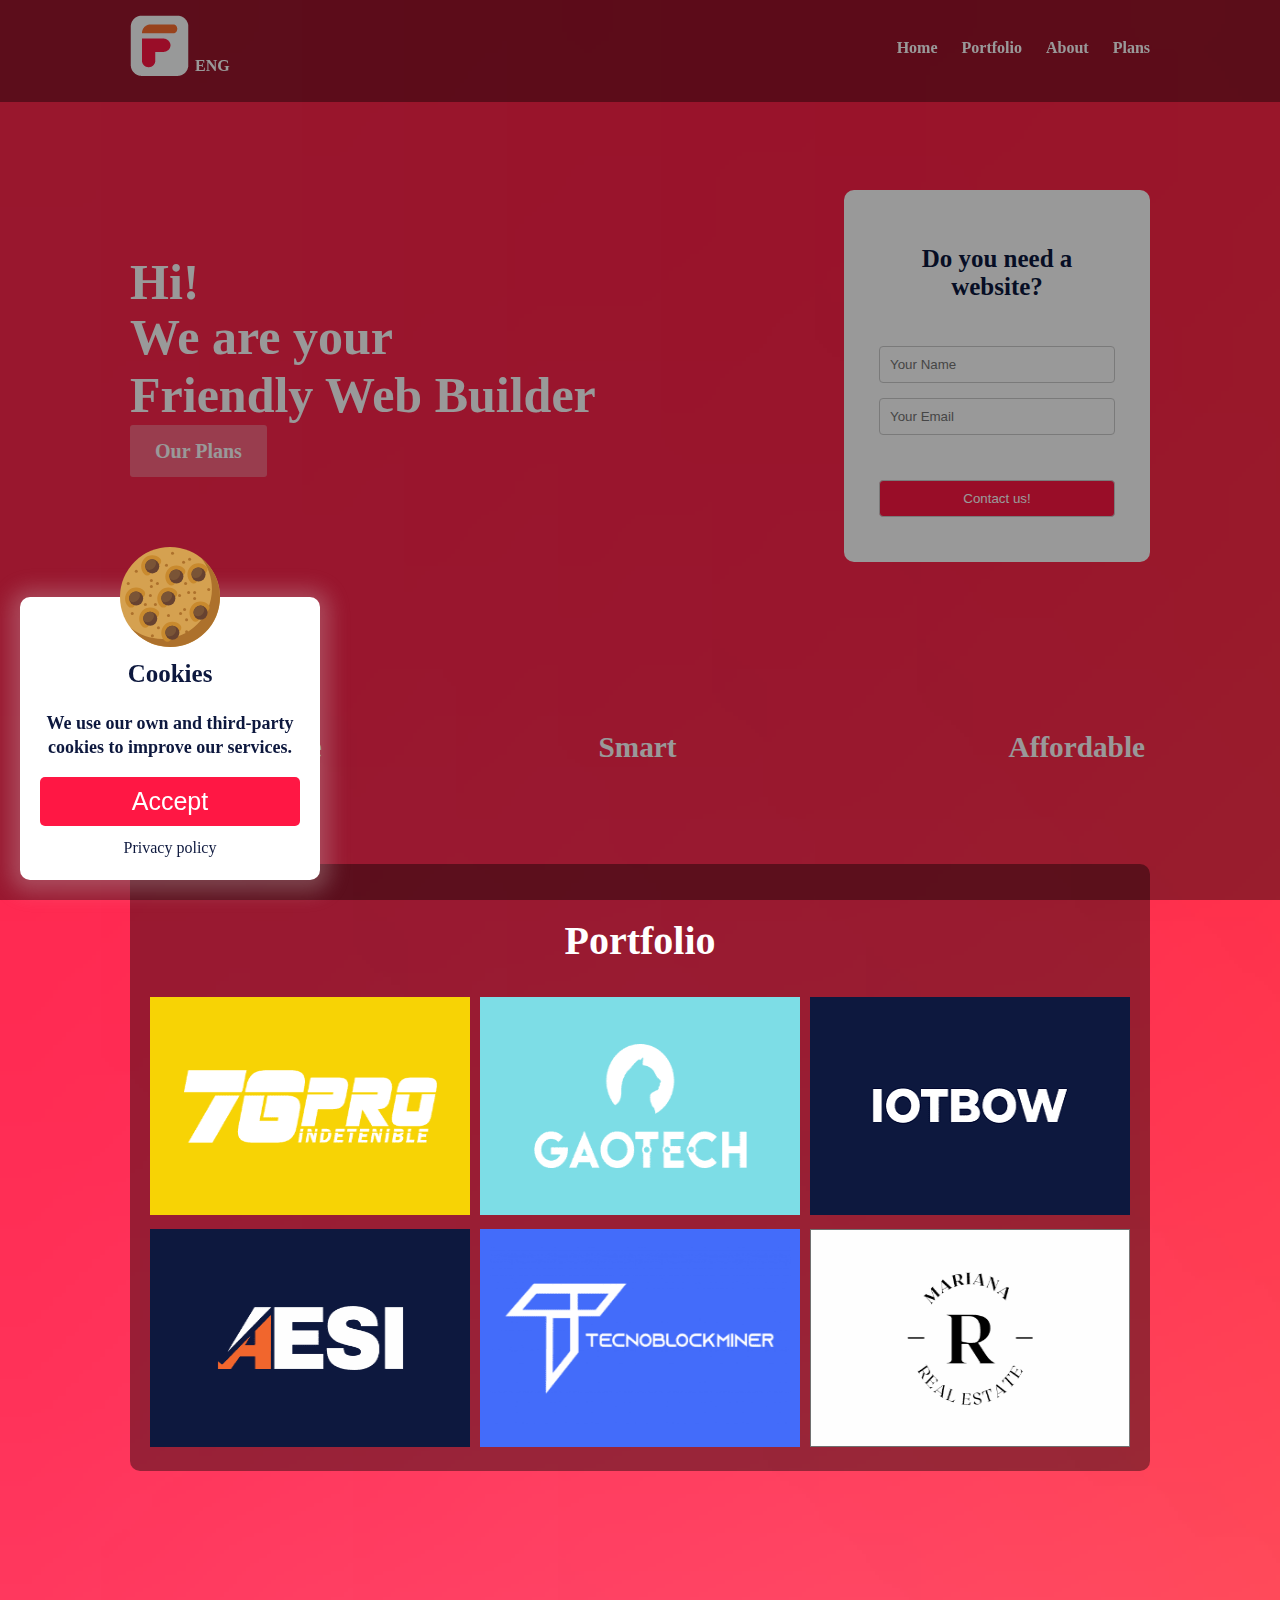
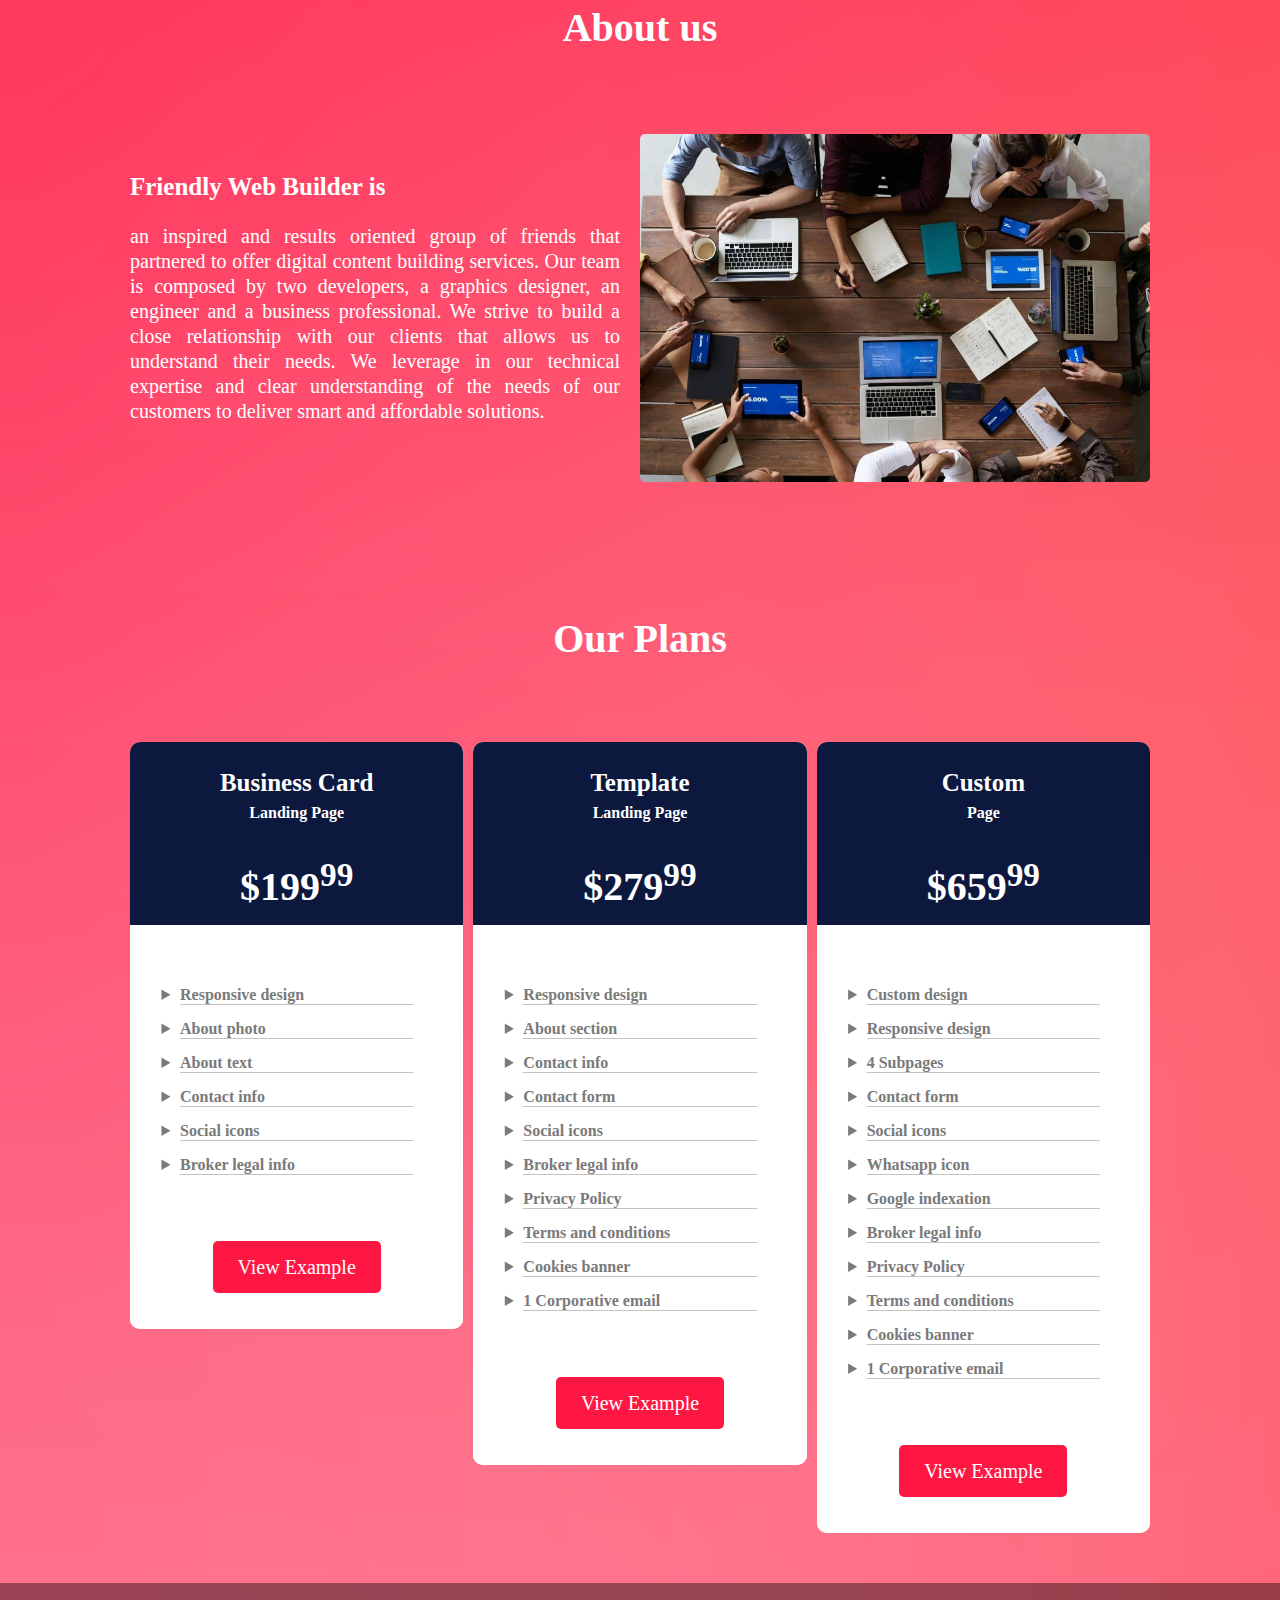
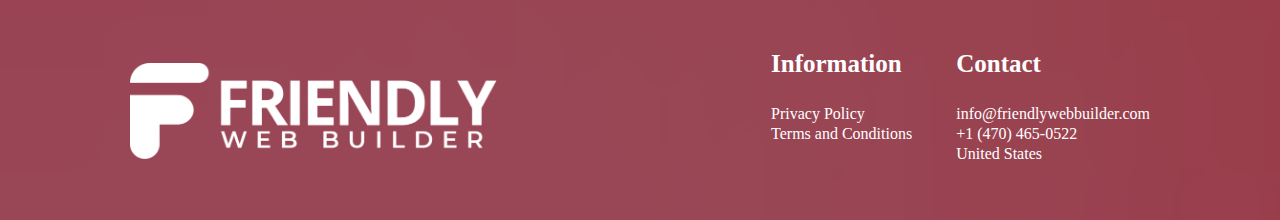
<file: index.html>
<!DOCTYPE html>
<html lang="en">
  <head>
    <meta charset="UTF-8" />
    <meta http-equiv="X-UA-Compatible" content="IE=edge" />
    <meta
      name="viewport"
      content="width=device-width, initial-scale=1.0"
    />
    <meta name="description" content="We create your website for you with love, correctly and at a low cost. We help you to have a presence on the web in the most professional way in the market">
    <meta name="robots" content="index, follow">
    <meta name="rating" content="adult">
    <link
      rel="stylesheet"
      href="https://use.fontawesome.com/releases/v5.8.1/css/all.css"
      integrity="sha384-50oBUHEmvpQ+1lW4y57PTFmhCaXp0ML5d60M1M7uH2+nqUivzIebhndOJK28anvf"
      crossorigin="anonymous"
    />
    <link rel="preconnect" href="https://fonts.googleapis.com" />
    <link
      rel="preconnect"
      href="https://fonts.gstatic.com"
      crossorigin
    />
    <link
      href="https://fonts.googleapis.com/css2?family=Montserrat:wght@100&family=Roboto:wght@100&display=swap"
      rel="preload" as="font"
    />
    <link rel="stylesheet" href="style.css" />
    <link rel="shortcut icon" href="logo.png" type="image/x-icon">
    <title>Friendly Web Builder</title>
  </head>
  <body>
    <header>
      <a href="index.html"><img src="logo.png" alt="Page logo" /></a>
      <div class="header__lang">
        <a href="index.html">ENG </a><span class="lang--arrow"><i class="fas fa-sort-down"></i></span>
        <br>
        <a class="lang--esp" href="index-esp.html">ESP</a>
        </div>
      </div>
      <nav id="menu">
        <ul>
          <li><a href="index.html">Home</a></li>
          <li><a href="#portfolio">Portfolio</a></li>
          <li><a href="#about">About</a></li>
          <li><a href="#plans">Plans</a></li>
        </ul>
      </nav>
      <div class="menu--toggle">
        <i class="fas fa-bars"></i>
      </div>
    </header>

    <!--MAIN-->

    <main>
      <div class="main__text">
        <h3>Hi!</h3>
        <h3>We are your</h3>
        <h2>Friendly Web Builder</h2>
        <a href="#plans">Our Plans</a>
      </div>
      <div class="main__form">
        <h3>Do you need a website?</h3>
        <form class="form" onsubmit="return false">
          <input
            type="text"
            name="name"
            id="name"
            placeholder="Your Name"
          />
          <br />
          <input
            type="email"
            name="email"
            id="email"
      
            placeholder="Your Email"
          />
          <br />
          <input class="submit" type="submit" value="Contact us!" />
        </form>
      </div>
    </main>

    <!--ICONS-->
    <section class="icons-container">
      <div class="icon__love">
        <h3><span>Made with</span> love</h3>
        <i class="fas fa-heart"></i>
      </div>
      <div class="icon__sketch">
        <h3>Smart</h3>
        <i class="fas fa-drafting-compass"></i>
      </div>
      <div class="icon__coin">
        <h3>Affordable</h3>
        <i class="fas fa-donate"></i>
      </div>
    </section>

    <!--PORTFOLIO-->
    <section id="portfolio">
      <div class="portfolio-container">
        <h2>Portfolio</h2>
        <div class="portfolio__gallery">
          <div class="gallery__image">
            <img loading="lazy"
              src="7gpro.png"
              alt="7gpro brand banner"
            />
            <div class="image__overlay">
              <h3 class="image__description">E-commerce</h3>
              <a
                class="image__button"
                href="https://7gprosport.com"
                target="_blank" rel="noreferrer"
                >Visit Page</a
              >
            </div>
          </div>
          <div class="gallery__image">
            <img loading="lazy"
              src="gaotech.png"
              alt="Gaotech brand banner"
            />
            <div class="image__overlay">
              <h3 class="image__description">E-commerce</h3>
              <a
                class="image__button"
                href="https://tiendasgaotech.com" 
                target="_blank" rel="noreferrer"
                >Visit Page</a
              >
            </div>
          </div>
          <div class="gallery__image">
            <img loading="lazy"
              src="iotbow.png"
              alt="IOTBOW brand banner"
            />
            <div class="image__overlay">
              <h3 class="image__description">E-learning</h3>
              <a
                class="image__button"
                href="https://iotbow.com"
                target="_blank" rel="noreferrer"
                >Visit Page</a
              >
            </div>
          </div>
          <div class="gallery__image">
            <img loading="lazy"
              src="AESI.png"
              alt="AESI brand banner"
            />
            <div class="image__overlay">
              <h3 class="image__description">Landing Page</h3>
              <a
                class="image__button"
                href="https://ameqsolutions.com"
                target="_blank" rel="noreferrer"
                >Visit Page</a
              >
            </div>
          </div>
          <div class="gallery__image">
            <img loading="lazy"
              src="tecnoblockminer.png"
              alt="Tecnoblockminer brand banner"
            />
            <div class="image__overlay">
              <h3 class="image__description">Landing Page</h3>
              <a
                class="image__button"
                href="https://tecnoblockminer.com"
                target="_blank" rel="noreferrer"
                >Visit Page</a
              >
            </div>
          </div>
          <div class="gallery__image">
            <img loading="lazy"
              src="marianare.png"
              alt="Marianare brand banner"
            />
            <div class="image__overlay">
              <h3 class="image__description">RealtorPage</h3>
              <a
                class="image__button"
                href="https://marianare.com"
                target="_blank" rel="noreferrer"
                >Visit Page</a
              >
            </div>
          </div>
        </div>
      </div>
    </section>

    <!--ABOUT-->
    <section class="about-container" id="about">
      <h2>About us</h2>
      <div class="about__content">
        <div class="about__text">
          <h3>Friendly Web Builder is</h3>
          <p>
            an inspired and results oriented group of friends
            that partnered to offer digital content building
            services. Our team is composed by two developers, a
            graphics designer, an engineer and a business
            professional. We strive to build a close relationship
            with our clients that allows us to understand their
            needs. We leverage in our technical expertise and
            clear understanding of the needs of our customers to
            deliver smart and affordable solutions.
          </p>
          <div class="about__icons">
            <a href="#"><i class="fab fa-facebook"></i></a>
            <a href="#"><i class="fab fa-instagram"></i></a>
            <a href="#"><i class="fab fa-linkedin"></i></a>
            <a href="#"><i class="fas fa-phone"></i></a>
          </div>
        </div>
        <img src="about-image.jpg" alt="About image" />
      </div>
    </section>

    <!--PLANS-->
    <section class="plans-container" id="plans">
      <h2>Our Plans</h2>
      <div class="plans__flex">
        <div class="plans__element">
          <div>
            <h3>Business Card</h3>
            <h4>Landing Page</h4>
            <h2>$199<sup>99</sup></h2>
          </div>
          <ul>
            <li>Responsive design</li>
            <li>About photo</li>
            <li>About text</li>
            <li>Contact info</li>
            <li>Social icons</li>
            <li>Broker legal info</li>
          </ul>
          <div class="plans__button">
            <a href="#">View Example</a>
          </div>
        </div>
        <div class="plans__element">
          <div>
            <h3>Template</h3>
            <h4>Landing Page</h4>
            <h2>$279<sup>99</sup></h2>
          </div>
          <ul>
            <li>Responsive design</li>
            <li>About section</li>
            <li>Contact info</li>
            <li>Contact form</li>
            <li>Social icons</li>
            <li>Broker legal info</li>
            <li>Privacy Policy</li>
            <li>Terms and conditions</li>
            <li>Cookies banner</li>
            <li>1 Corporative email</li>
          </ul>
          <div class="plans__button">
            <a href="#">View Example</a>
          </div>
        </div>
        <div class="plans__element">
          <div>
            <h3>Custom</h3>
            <h4>Page</h4>
            <h2>$659<sup>99</sup></h2>
          </div>
          <ul>
            <li>Custom design</li>
            <li>Responsive design</li>
            <li>4 Subpages</li>
            <li>Contact form</li>
            <li>Social icons</li>
            <li>Whatsapp icon</li>
            <li>Google indexation</li>
            <li>Broker legal info</li>
            <li>Privacy Policy</li>
            <li>Terms and conditions</li>
            <li>Cookies banner</li>
            <li>1 Corporative email</li>
          </ul>
          <div class="plans__button">
            <a href="#">View Example</a>
          </div>
        </div>
      </div>
    </section>

    <!--FOOTER-->
    <footer>
      <div class="footer__img">
        <img src="Logo-footer.png" alt="Footer logo" />
      </div>
      <div class="footer__information">
        <h3>Information</h3>
        <ul>
          <li><a href="privacy-eng.html">Privacy Policy</a></li>
          <li><a href="terms-eng.html">Terms and Conditions</a></li>
        </ul>
      </div>
      <div class="footer__contact">
        <h3>Contact</h3>
        <ul>
          <li>
            <a href="mailto:info@friendlywebbuilder.com"
              >info@friendlywebbuilder.com</a
            >
          </li>
          <li>
            <a href="tel:14704658522">+1 (470) 465-0522</a>
          </li>
          <li>United States</li>
        </ul>
      </div>
    </footer>

    <!--FORM SUBMIT SUCESS-->
    <div class="submit-container">
      <div class="submit__content">
        <h2>Thanks for choosing us!</h2>
        <h3>It is our pleasure and honor to help you create a web presence, we will not disappoint you.</h3>
        <h3>We will contact you very soon.</h3>
        <h4>If you need an immediate response</h4>
        <h2>CALL US!</h2>
        <h2>+1 (470) 465-0522</h2>
      </div>
    </div>

    <!--COOKIES BANNER-->
    <div class="cookies__banner" id="cookies__banner">
      <img class="cookie__img" src="cookie.svg" alt="Cookie">
      <h3 class="cookie__title">Cookies</h3>
      <p class="cookie__text">
        We use our own and third-party cookies to improve our services.
      </p>
      <button class="cookie__button" id="btn-accept-cookie">Accept</button>
      <a class="cookie__policy" href="privacy-eng.html">Privacy policy</a>
    </div>
    <div class="background__cookies" id="background__cookies"></div>

    <!--WHATSAPP BUTTON-->
    <a class="whatsapp__button" href="https://api.whatsapp.com/send?phone=584125012163"><img src="whatsapp.svg" alt="whatsapp icon"></a>

    <!--SCROLL TO TOP BUTTON-->
    <div class="ocult" id="scroll-to-top__button">
      <i class="fa fa-angle-up fa-4x"></i>
    </div>

    <!--LOADER-->
    <div class="loader-container">
      <img src="Logo-footer.png" alt="friendlywebbuilder logo">
    </div>


    <!--SCRIPTS-->
    <script defer src="scripts.js"></script>
    <script src="https://smtpjs.com/v3/smtp.js"></script>
  </body>
</html>
</file>
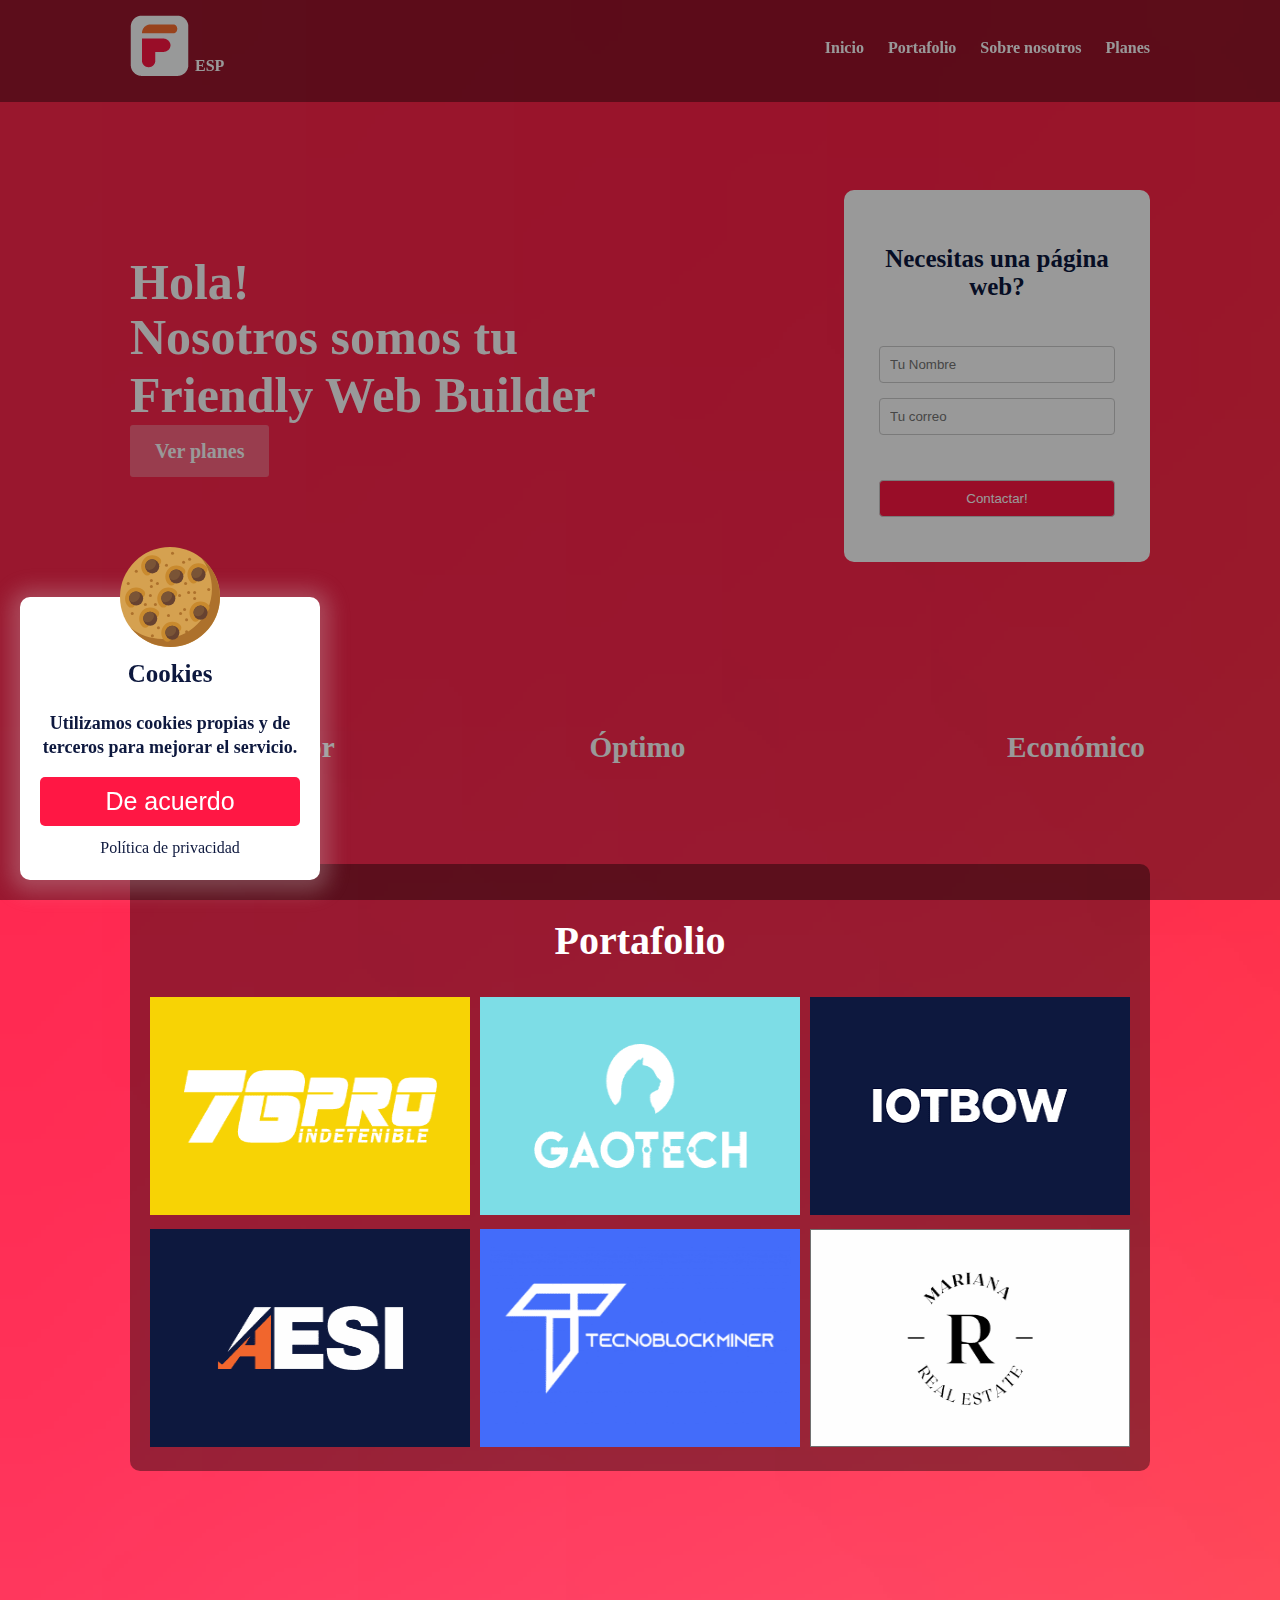
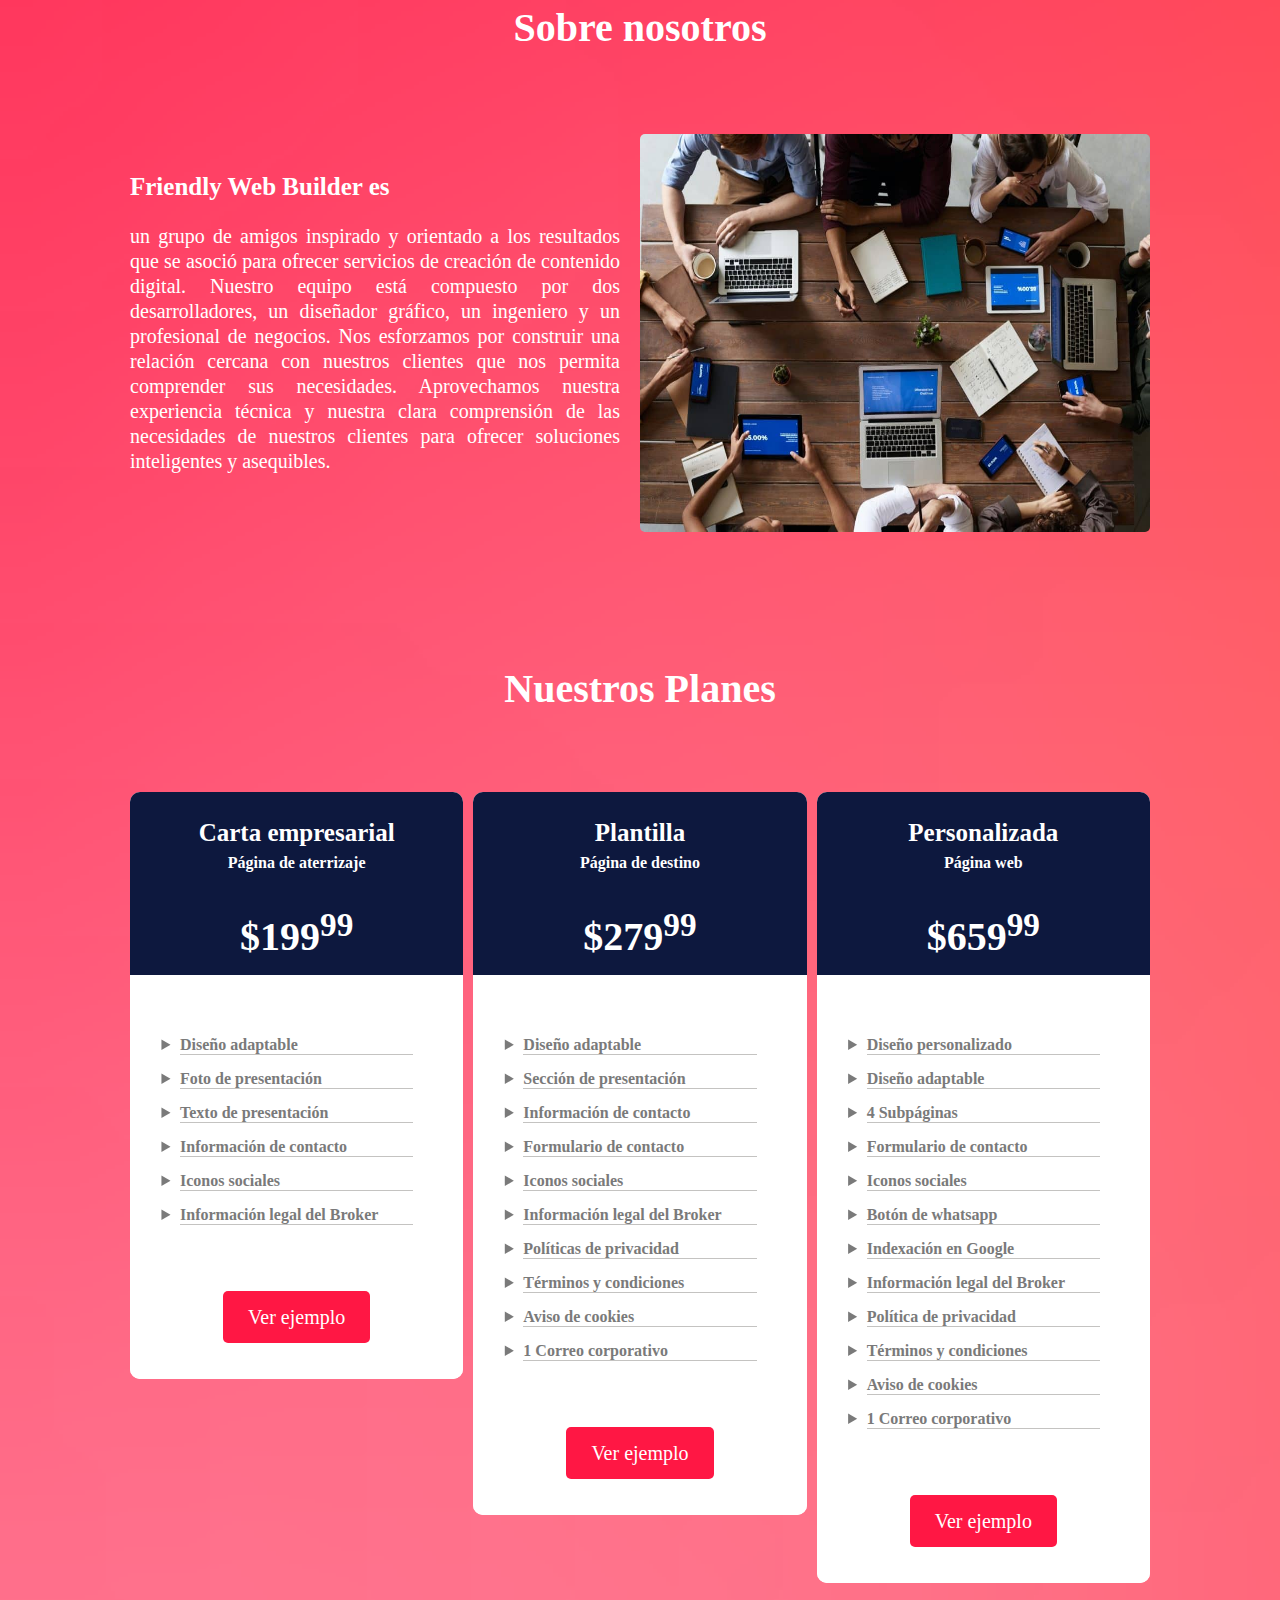
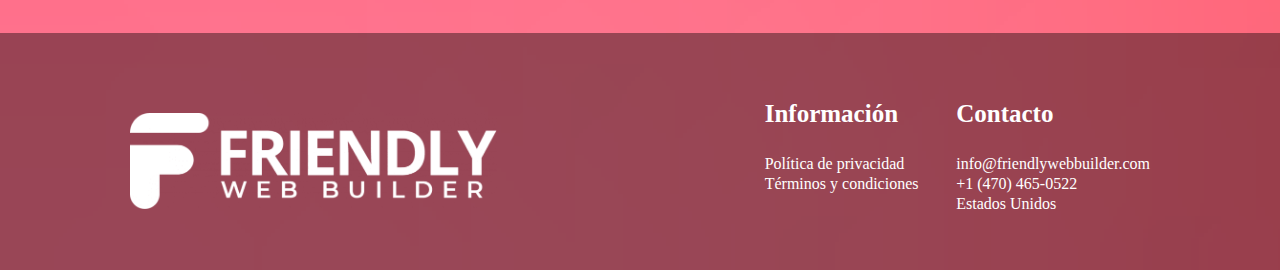
<file: index-esp.html>
<!DOCTYPE html>
<html lang="es">
  <head>
    <meta charset="UTF-8" />
    <meta http-equiv="X-UA-Compatible" content="IE=edge" />
    <meta
      name="viewport"
      content="width=device-width, initial-scale=1.0"
    />
    <meta name="description" content="Creamos tu página web con mucho amor y cariño, optimizada y a bajo costo. Te ayudamos a tener presencial en internet de la forma más profesional en el mercado.">
    <meta name="robots" content="index, follow">
    <meta name="rating" content="adult">
    <link
      rel="stylesheet"
      href="https://use.fontawesome.com/releases/v5.8.1/css/all.css"
      integrity="sha384-50oBUHEmvpQ+1lW4y57PTFmhCaXp0ML5d60M1M7uH2+nqUivzIebhndOJK28anvf"
      crossorigin="anonymous"
    />
    <link rel="preconnect" href="https://fonts.googleapis.com" />
    <link
      rel="preconnect"
      href="https://fonts.gstatic.com"
      crossorigin
    />
    <link
      href="https://fonts.googleapis.com/css2?family=Montserrat:wght@100&family=Roboto:wght@100&display=swap"
      rel="preload" as="font"
    />
    <link rel="stylesheet" href="style.css" />
    <link rel="shortcut icon" href="logo.png" type="image/x-icon">
    <title>Friendly Web Builder</title>
  </head>
  <body>
    <header>
      <a href="index-esp.html"><img src="logo.png" alt="Logo" /></a>
      <div class="header__lang">
        <a href="index-esp.html">ESP </a><span class="lang--arrow"><i class="fas fa-sort-down"></i></span>
        <br>
        <a class="lang--esp" href="index.html">ENG</a>
        </div>
      </div>
      <nav id="menu">
        <ul>
          <li><a href="index-esp.html">Inicio</a></li>
          <li><a href="#portfolio">Portafolio</a></li>
          <li><a href="#about">Sobre nosotros</a></li>
          <li><a href="#plans">Planes</a></li>
        </ul>
      </nav>
      <div class="menu--toggle">
        <i class="fas fa-bars"></i>
      </div>
    </header>

    <!--MAIN-->

    <main>
      <div class="main__text">
        <h3>Hola!</h3>
        <h3>Nosotros somos tu</h3>
        <h2>Friendly Web Builder</h2>
        <a href="#plans">Ver planes</a>
      </div>
      <div class="main__form">
        <h3>Necesitas una página web?</h3>
        <form class="form" onsubmit="return false">
          <input
            type="text"
            name="name"
            id="name"
            placeholder="Tu Nombre"
          />
          <br />
          <input
            type="email"
            name="email"
            id="email"
      
            placeholder="Tu correo"
          />
          <br />
          <input class="submit" type="submit" value="Contactar!" />
        </form>
      </div>
    </main>

    <!--ICONS-->
    <section class="icons-container">
      <div class="icon__love">
        <h3><span>Hecho con</span> amor</h3>
        <i class="fas fa-heart"></i>
      </div>
      <div class="icon__sketch">
        <h3>Óptimo</h3>
        <i class="fas fa-drafting-compass"></i>
      </div>
      <div class="icon__coin">
        <h3>Económico</h3>
        <i class="fas fa-donate"></i>
      </div>
    </section>

    <!--PORTFOLIO-->
    <section id="portfolio">
      <div class="portfolio-container">
        <h2>Portafolio</h2>
        <div class="portfolio__gallery">
          <div class="gallery__image">
            <img loading="lazy"
              src="7gpro.png"
              alt="7gpro aviso de marca"
            />
            <div class="image__overlay">
              <h3 class="image__description">Tienda en línea</h3>
              <a
                class="image__button"
                href="https://7gprosport.com"
                target="_blank" rel="noreferrer"
                >Visitar</a
              >
            </div>
          </div>
          <div class="gallery__image">
            <img loading="lazy"
              src="gaotech.png"
              alt="Gaotech aviso de marca"
            />
            <div class="image__overlay">
              <h3 class="image__description">Tienda en línea</h3>
              <a
                class="image__button"
                href="https://tiendasgaotech.com" 
                target="_blank" rel="noreferrer"
                >Visitar</a
              >
            </div>
          </div>
          <div class="gallery__image">
            <img loading="lazy"
              src="iotbow.png"
              alt="IOTBOW aviso de marca"
            />
            <div class="image__overlay">
              <h3 class="image__description">Plataforma de cursos</h3>
              <a
                class="image__button"
                href="https://iotbow.com"
                target="_blank" rel="noreferrer"
                >Visitar</a
              >
            </div>
          </div>
          <div class="gallery__image">
            <img loading="lazy"
              src="AESI.png"
              alt="AESI aviso de marca"
            />
            <div class="image__overlay">
              <h3 class="image__description">Página de aterrizaje</h3>
              <a
                class="image__button"
                href="https://ameqsolutions.com"
                target="_blank" rel="noreferrer"
                >Visitar</a
              >
            </div>
          </div>
          <div class="gallery__image">
            <img loading="lazy"
              src="tecnoblockminer.png"
              alt="Tecnoblockminer aviso de marca"
            />
            <div class="image__overlay">
              <h3 class="image__description">Página de aterrizaje</h3>
              <a
                class="image__button"
                href="https://tecnoblockminer.com"
                target="_blank" rel="noreferrer"
                >Visitar</a
              >
            </div>
          </div>
          <div class="gallery__image">
            <img loading="lazy"
              src="marianare.png"
              alt="Marianare aviso de marca"
            />
            <div class="image__overlay">
              <h3 class="image__description">Agente de bienes raíces</h3>
              <a
                class="image__button"
                href="https://marianare.com"
                target="_blank" rel="noreferrer"
                >Visitar</a
              >
            </div>
          </div>
        </div>
      </div>
    </section>

    <!--ABOUT-->
    <section class="about-container" id="about">
      <h2>Sobre nosotros</h2>
      <div class="about__content">
        <div class="about__text">
          <h3>Friendly Web Builder es</h3>
          <p>
            un grupo de amigos inspirado y orientado a los resultados que se asoció para ofrecer       servicios de creación de contenido digital.
            Nuestro equipo está compuesto por dos desarrolladores, un diseñador gráfico, un ingeniero y un profesional de negocios. Nos esforzamos por construir una relación cercana con nuestros clientes que nos permita comprender sus necesidades.
            Aprovechamos nuestra experiencia técnica y nuestra clara comprensión de las necesidades de nuestros clientes para ofrecer soluciones inteligentes y asequibles.
          </p>
          <div class="about__icons">
            <a href="#"><i class="fab fa-facebook"></i></a>
            <a href="#"><i class="fab fa-instagram"></i></a>
            <a href="#"><i class="fab fa-linkedin"></i></a>
            <a href="#"><i class="fas fa-phone"></i></a>
          </div>
        </div>
        <img src="about-image.jpg" alt="Sobre nosotros" />
      </div>
    </section>

    <!--PLANS-->
    <section class="plans-container" id="plans">
      <h2>Nuestros Planes</h2>
      <div class="plans__flex">
        <div class="plans__element">
          <div>
            <h3>Carta empresarial</h3>
            <h4>Página de aterrizaje</h4>
            <h2>$199<sup>99</sup></h2>
          </div>
          <ul>
            <li>Diseño adaptable</li>
            <li>Foto de presentación</li>
            <li>Texto de presentación</li>
            <li>Información de contacto</li>
            <li>Iconos sociales</li>
            <li>Información legal del Broker</li>
          </ul>
          <div class="plans__button">
            <a href="#">Ver ejemplo</a>
          </div>
        </div>
        <div class="plans__element">
          <div>
            <h3>Plantilla</h3>
            <h4>Página de destino</h4>
            <h2>$279<sup>99</sup></h2>
          </div>
          <ul>
            <li>Diseño adaptable</li>
            <li>Sección de presentación</li>
            <li>Información de contacto</li>
            <li>Formulario de contacto</li>
            <li>Iconos sociales</li>
            <li>Información legal del Broker</li>
            <li>Políticas de privacidad</li>
            <li>Términos y condiciones</li>
            <li>Aviso de cookies</li>
            <li>1 Correo corporativo</li>
          </ul>
          <div class="plans__button">
            <a href="#">Ver ejemplo</a>
          </div>
        </div>
        <div class="plans__element">
          <div>
            <h3>Personalizada</h3>
            <h4>Página web</h4>
            <h2>$659<sup>99</sup></h2>
          </div>
          <ul>
            <li>Diseño personalizado</li>
            <li>Diseño adaptable</li>
            <li>4 Subpáginas</li>
            <li>Formulario de contacto</li>
            <li>Iconos sociales</li>
            <li>Botón de whatsapp</li>
            <li>Indexación en Google</li>
            <li>Información legal del Broker</li>
            <li>Política de privacidad</li>
            <li>Términos y condiciones</li>
            <li>Aviso de cookies</li>
            <li>1 Correo corporativo</li>
          </ul>
          <div class="plans__button">
            <a href="#">Ver ejemplo</a>
          </div>
        </div>
      </div>
    </section>

    <!--FOOTER-->
    <footer>
      <div class="footer__img">
        <img src="Logo-footer.png" alt="Logo pie de página" />
      </div>
      <div class="footer__information">
        <h3>Información</h3>
        <ul>
          <li><a href="privacy-esp.html">Política de privacidad</a></li>
          <li><a href="terms-esp.html">Términos y condiciones</a></li>
        </ul>
      </div>
      <div class="footer__contact">
        <h3>Contacto</h3>
        <ul>
          <li>
            <a href="mailto:info@friendlywebbuilder.com"
              >info@friendlywebbuilder.com</a
            >
          </li>
          <li>
            <a href="tel:14704658522">+1 (470) 465-0522</a>
          </li>
          <li>Estados Unidos</li>
        </ul>
      </div>
    </footer>

    <!--FORM SUBMIT SUCESS-->
    <div class="submit-container">
      <div class="submit__content">
        <h2>¡Gracias por elegirnos!</h2>
        <h3>Es un placer para nosotros ayudarte a crear presencia en internet, no te defraudaremos.</h3>
        <h3>Te contactaremos pronto.</h3>
        <h4>Si necesitas una respuesta inmediata</h4>
        <h2>¡LLÁMANOS!</h2>
        <h2>+1 (470) 465-0522</h2>
      </div>
    </div>

    <!--COOKIES BANNER-->
    <div class="cookies__banner" id="cookies__banner">
      <img class="cookie__img" src="cookie.svg" alt="Cookie">
      <h3 class="cookie__title">Cookies</h3>
      <p class="cookie__text">
        Utilizamos cookies propias y de terceros para mejorar el servicio.
      </p>
      <button class="cookie__button" id="btn-accept-cookie">De acuerdo</button>
      <a class="cookie__policy" href="privacy-esp.html">Política de privacidad</a>
    </div>
    <div class="background__cookies" id="background__cookies"></div>

    <!--WHATSAPP BUTTON-->
    <a class="whatsapp__button" href="https://api.whatsapp.com/send?phone=584125012163"><img src="whatsapp.svg" alt="whatsapp icon"></a>

    <!--SCROLL TO TOP BUTTON-->
    <div class="ocult" id="scroll-to-top__button">
      <i class="fa fa-angle-up fa-4x"></i>
    </div>

    <!--LOADER-->
    <div class="loader-container">
      <img src="Logo-footer.png" alt="friendlywebbuilder logo">
    </div>


    <!--SCRIPTS-->
    <script defer src="scripts.js"></script>
    <script src="https://smtpjs.com/v3/smtp.js"></script>
  </body>
</html>
</file>
<file: style.css>
/*var*/
* {
  -webkit-box-sizing: border-box;
          box-sizing: border-box;
  scroll-behavior: smooth;
}

body {
  background: url("main-background.png");
  background-repeat: no-repeat;
  background-size: cover;
  margin: 0;
  padding: 0;
  font-family: 'Monserrat', san-serif;
  -webkit-box-sizing: border-box;
          box-sizing: border-box;
  font-display: swap;
}

header {
  width: -webkit-fill-available;
  width: -moz-available;
  width: stretch;
  padding: 10px 130px;
  height: 102px;
  display: -ms-grid;
  display: grid;
  position: fixed;
  z-index: 500;
  background: rgba(0, 0, 0, 0.4);
  -ms-grid-columns: 80px 100px 1fr 20px;
      grid-template-columns: 80px 100px 1fr 20px;
  color: #fff;
  font-family: "Roboto", san-serif;
  font-weight: bold;
}

header img {
  padding-top: 5px;
}

header .header__lang {
  margin-top: 47px;
  margin-left: -15px;
}

header .header__lang i {
  cursor: pointer;
}

header .header__lang .lang--esp {
  display: none;
  position: absolute;
  padding-top: 5px;
  margin-bottom: 5px;
}

header .header__lang a:hover {
  color: #eaf778;
}

header a {
  text-decoration: none;
  color: #fff;
}

header #menu {
  margin-right: -20px;
}

header #menu ul {
  list-style-type: none;
  text-align: end;
}

header #menu ul li {
  display: inline-block;
  line-height: 1.5;
  padding: 10px;
}

header #menu ul li a {
  color: #fff;
  text-decoration: none;
}

header #menu a:hover {
  color: #eaf778;
}

header .menu--toggle {
  line-height: 100px;
  font-size: 25px;
  cursor: pointer;
  position: absolute;
  right: 130px;
  border: none;
  display: none;
}

.show {
  height: -webkit-fit-content !important;
  height: -moz-fit-content !important;
  height: fit-content !important;
}

.lang-show {
  display: block !important;
}

#menu ul li:last-child {
  padding-right: 0;
}

/*End nav*/
main {
  display: -webkit-box;
  display: -ms-flexbox;
  display: flex;
  -webkit-box-pack: justify;
      -ms-flex-pack: justify;
          justify-content: space-between;
  padding: 190px 130px 120px 130px;
}

main .main__text {
  padding-top: 40px;
  width: 70%;
  color: #fff;
  font-weight: 800;
}

main .main__text h3 {
  font-size: 50px;
  line-height: .1;
}

main .main__text h2 {
  font-size: 50px;
  line-height: .2;
  margin-bottom: 40px;
}

main .main__text a {
  font-size: 20px;
  text-decoration: none;
  padding: 15px 25px;
  border: none;
  border-radius: 3px;
  background: rgba(255, 255, 255, 0.3);
  color: #fff;
  font-weight: 600;
}

main .main__form {
  background: #fff;
  border-radius: 10px;
  width: 30%;
  padding: 30px 35px;
}

main .main__form h3 {
  font-size: 25px;
  text-align: center;
  color: #0d183e;
  margin-bottom: 45px;
}

main .main__form input {
  width: 100%;
  border: 1px solid #ccc;
  padding: 10px;
  margin-bottom: 15px;
  border-radius: 4px;
}

main .main__form [type="submit"] {
  margin-top: 30px;
  background: #ff1744;
  padding: 10px;
  color: #fff;
}

main [type="submit"]:active {
  background-color: #bb0e31;
}

/*End main*/
.icons-container {
  padding: 20px 130px;
  display: -ms-grid;
  display: grid;
  -ms-grid-columns: 1fr 1fr 1fr;
      grid-template-columns: 1fr 1fr 1fr;
}

.icons-container .icon__love, .icons-container .icon__sketch, .icons-container .icon__coin {
  display: -webkit-box;
  display: -ms-flexbox;
  display: flex;
  color: #fff;
  font-size: 25px;
}

.icons-container .icon__love i, .icons-container .icon__sketch i, .icons-container .icon__coin i {
  line-height: 3.5;
  font-size: 25px;
  padding-left: 5px;
}

.icons-container .icon__sketch {
  -webkit-box-pack: center;
      -ms-flex-pack: center;
          justify-content: center;
}

.icons-container .icon__coin {
  -webkit-box-pack: end;
      -ms-flex-pack: end;
          justify-content: flex-end;
}

/*End icons*/
#portfolio {
  padding: 50px 130px;
}

#portfolio .portfolio-container {
  background-color: rgba(0, 0, 0, 0.4);
  border-radius: 10px;
  padding: 20px;
}

#portfolio .portfolio-container h2 {
  color: #fff;
  font-size: 40px;
  text-align: center;
}

#portfolio .portfolio-container .portfolio__gallery {
  display: -ms-grid;
  display: grid;
  -ms-grid-columns: 1fr 1fr 1fr;
      grid-template-columns: 1fr 1fr 1fr;
  grid-gap: 10px;
}

#portfolio .portfolio-container .portfolio__gallery img {
  width: 100%;
  height: 218px;
}

#portfolio .portfolio-container .portfolio__gallery .gallery__image {
  position: relative;
}

#portfolio .portfolio-container .portfolio__gallery .gallery__image .image__overlay {
  width: 100%;
  height: 218px;
  position: absolute;
  top: 0;
  left: 0;
  right: 0;
  bottom: 0;
  color: #fff;
  background-color: rgba(0, 0, 0, 0.8);
  display: -webkit-box;
  display: -ms-flexbox;
  display: flex;
  -webkit-box-orient: vertical;
  -webkit-box-direction: normal;
      -ms-flex-direction: column;
          flex-direction: column;
  -webkit-box-pack: center;
      -ms-flex-pack: center;
          justify-content: center;
  -webkit-box-align: center;
      -ms-flex-align: center;
          align-items: center;
  opacity: 0;
  -webkit-transition: opacity .25s;
  transition: opacity .25s;
}

#portfolio .portfolio-container .portfolio__gallery .gallery__image .image__overlay .image__description {
  font-weight: 700;
  font-size: 20px;
}

#portfolio .portfolio-container .portfolio__gallery .gallery__image .image__overlay .image__button {
  text-decoration: none;
  color: #fff;
  border: 2px solid #fff;
  padding: 10px 15px;
  font-weight: 800;
}

#portfolio .portfolio-container .portfolio__gallery .image__overlay:hover {
  opacity: 1;
}

/*End portfolio*/
.about-container {
  padding: 50px 130px;
  color: #fff;
}

.about-container h2 {
  text-align: center;
  font-size: 40px;
}

.about-container .about__content {
  padding-top: 50px;
  display: -webkit-box;
  display: -ms-flexbox;
  display: flex;
  -ms-flex-pack: distribute;
      justify-content: space-around;
}

.about-container .about__content .about__text {
  width: 50%;
  padding-top: 15px;
  padding-right: 20px;
  text-align: justify;
  line-height: 1.25;
}

.about-container .about__content .about__text h3 {
  font-size: 25px;
  line-height: 1;
}

.about-container .about__content .about__text p {
  font-size: 20px;
}

.about-container .about__content .about__text a {
  padding-right: 10px;
  font-size: 30px;
  color: #fff;
}

.about-container .about__content img {
  width: 50%;
  border-radius: 5px;
}

/*End about*/
.plans-container {
  padding: 50px 130px;
}

.plans-container h2 {
  font-size: 40px;
  text-align: center;
  color: #fff;
  margin-bottom: 80px;
}

.plans-container .plans__flex {
  display: -webkit-box;
  display: -ms-flexbox;
  display: flex;
}

.plans-container .plans__flex .plans__element {
  width: 33%;
  background-color: #fff;
  border-radius: 10px;
  text-align: center;
  height: -webkit-fit-content;
  height: -moz-fit-content;
  height: fit-content;
}

.plans-container .plans__flex .plans__element div {
  background-color: #0d183e;
  padding: 15px;
  border-radius: 10px 10px 0 0;
  text-align: center;
  color: #fff;
}

.plans-container .plans__flex .plans__element div h3 {
  font-size: 25px;
  font-weight: 800;
  line-height: .1;
}

.plans-container .plans__flex .plans__element div h4 {
  margin-top: -5px;
}

.plans-container .plans__flex .plans__element div h2 {
  margin-bottom: 0;
}

.plans-container .plans__flex .plans__element ul {
  padding: 50px;
  padding-top: 30px;
}

.plans-container .plans__flex .plans__element ul li {
  list-style-type: disclosure-closed;
  padding-top: 15px;
  border-bottom: 1px solid #c4c3c1;
  font-weight: 800;
  color: #7a7a7a;
  text-align: left;
}

.plans-container .plans__flex .plans__element .plans__button {
  background-color: #fff;
  padding-bottom: 50px;
  border-radius: 0 0 10px 10px;
}

.plans-container .plans__flex .plans__element .plans__button a {
  font-size: 20px;
  background-color: #ff1744;
  color: #fff;
  padding: 15px 25px;
  border-radius: 5px;
  text-decoration: none;
}

.plans-container .plans__element:nth-child(2) {
  margin: 0 10px;
}

/*End plans*/
footer {
  background-color: rgba(0, 0, 0, 0.4);
  display: -webkit-box;
  display: -ms-flexbox;
  display: flex;
  -webkit-box-pack: justify;
      -ms-flex-pack: justify;
          justify-content: space-between;
  padding: 40px 130px;
  line-height: 1.25;
}

footer .footer__img {
  width: 60%;
  padding-top: 40px;
}

footer .footer__img img {
  width: 60%;
}

footer .footer__information {
  margin-right: 15px;
}

footer .footer__information h3 {
  font-size: 25px;
  color: #fff;
}

footer .footer__information ul {
  padding: 0;
  list-style-type: none;
}

footer .footer__information ul a {
  color: #fff;
  text-decoration: none;
}

footer .footer__information ul a:hover {
  color: #eaf778;
}

footer .footer__contact {
  color: #fff;
}

footer .footer__contact h3 {
  font-size: 25px;
  color: #fff;
}

footer .footer__contact ul {
  padding: 0;
  list-style-type: none;
}

footer .footer__contact ul a {
  color: #fff;
  text-decoration: none;
}

footer .footer__contact ul a:hover {
  color: #eaf778;
}

/*End footer*/
.cookies__banner {
  display: none;
  background-color: #fff;
  padding: 20px;
  width: calc( 100% - 40px);
  max-width: 300px;
  line-height: 150%;
  border-radius: 10px;
  position: fixed;
  bottom: 20px;
  left: 20px;
  z-index: 900;
  padding-top: 40px;
  -webkit-box-shadow: 0 2px 20px 10px rgba(222, 222, 222, 0.25);
          box-shadow: 0 2px 20px 10px rgba(222, 222, 222, 0.25);
  text-align: center;
}

.cookies__banner .cookie__img {
  max-width: 100px;
  position: absolute;
  top: -50px;
  left: calc( 50% - 50px);
}

.cookies__banner .cookie__title {
  font-size: 25px;
  color: #0d183e;
}

.cookies__banner .cookie__text {
  color: #0d183e;
  font-size: 18px;
  font-weight: 800;
}

.cookies__banner .cookie__button {
  background-color: #ff1744;
  color: #fff;
  width: 100%;
  padding: 10px;
  font-size: 25px;
  border: none;
  border-radius: 5px;
}

.cookies__banner .cookie__policy {
  display: block;
  padding-top: 10px;
  color: #0d183e;
  text-decoration: none;
}

.cookies__banner.active {
  display: block;
}

.background__cookies {
  display: none;
  background-color: rgba(0, 0, 0, 0.4);
  position: fixed;
  z-index: 899;
  width: 100vw;
  height: 100vh;
  top: 0;
  left: 0;
}

.background__cookies.active {
  display: block;
}

.cookie__button:active {
  background-color: #bb0e31;
}

/*End cookies banner*/
.whatsapp__button {
  position: fixed;
  bottom: 20px;
  left: 20px;
  color: #fff;
}

.whatsapp__button img {
  width: 50px;
}

/*End whatsapp button*/
#scroll-to-top__button {
  position: fixed;
  width: 50px;
  height: 50px;
  bottom: 20px;
  right: 20px;
  background-color: rgba(0, 0, 0, 0.4);
  border-radius: 50%;
  text-align: center;
}

#scroll-to-top__button i {
  color: #fff;
  font-size: 50px;
}

#scroll-to-top__button:hover {
  cursor: pointer;
  -webkit-transform: scale(1.1);
          transform: scale(1.1);
}

.ocult {
  opacity: 0;
}

.show__scroll {
  opacity: 1;
}

/*End scroll to top*/
.loader-container {
  width: 100vw;
  height: 100vh;
  position: fixed;
  background-color: #ff1744;
  display: -webkit-box;
  display: -ms-flexbox;
  display: flex;
  top: 0;
  -webkit-box-align: center;
      -ms-flex-align: center;
          align-items: center;
  -webkit-box-pack: center;
      -ms-flex-pack: center;
          justify-content: center;
  z-index: 10000;
  -webkit-transition: .5s all;
  transition: .5s all;
}

.loader-container img {
  width: 350px;
}

/*End loader*/
.submit-container {
  width: 100vw;
  height: 100vh;
  position: fixed;
  background-color: rgba(0, 0, 0, 0.4);
  top: 0;
  display: -webkit-box;
  display: -ms-flexbox;
  display: flex;
  -webkit-box-align: center;
      -ms-flex-align: center;
          align-items: center;
  -webkit-box-pack: center;
      -ms-flex-pack: center;
          justify-content: center;
  z-index: 700;
  -webkit-transition: .5s all;
  transition: .5s all;
  opacity: 0;
  visibility: hidden;
}

.submit-container .submit__content {
  width: 40%;
  background-color: #fff;
  -webkit-box-shadow: 0 2px 20px 10px rgba(222, 222, 222, 0.25);
          box-shadow: 0 2px 20px 10px rgba(222, 222, 222, 0.25);
  border-radius: 5px;
  color: #ff1744;
  padding: 20px;
  text-align: center;
  position: relative;
}

.submit-container .submit__content h2 {
  font-size: 35px;
}

.submit-container .submit__content h3 {
  color: #0d183e;
  width: 50%;
  margin: 0 auto;
  line-height: 1.25;
}

.submit-show {
  opacity: 1;
  visibility: visible;
}

/*MEDIAS*/
@media screen and (max-width: 1024px) {
  header {
    padding: 10px 50px;
  }
  /*END NAV*/
  main {
    padding: 130px 50px;
    padding-bottom: 30px;
  }
  main .main__text {
    margin-top: 40px;
  }
  main .main__text h3 {
    font-size: 40px;
  }
  main .main__text h2 {
    font-size: 40px;
  }
  /*END MAIN*/
  .icons-container {
    padding: 0 50px;
  }
  /*END ICONS*/
  #portfolio {
    padding: 50px 50px;
  }
  #portfolio .portfolio-container {
    text-align: center;
  }
  #portfolio .portfolio-container .portfolio__gallery .gallery__image .image__overlay {
    width: 100%;
    height: 100px;
    margin: 0 auto;
    position: relative;
    display: block;
    opacity: 1;
    background: none;
  }
  /*END PORTFOLIO*/
  .about-container {
    padding: 50px 50px;
  }
  /*END ABOUT*/
  .plans-container {
    padding: 50px;
  }
  /*END PLANS*/
  footer {
    padding: 50px;
  }
  /*END FOOTER*/
  .submit-container .submit__content {
    width: 80%;
    background-color: #fff;
    -webkit-box-shadow: 0 2px 20px 10px rgba(222, 222, 222, 0.25);
            box-shadow: 0 2px 20px 10px rgba(222, 222, 222, 0.25);
    border-radius: 5px;
    color: #ff1744;
    padding: 5px;
    text-align: center;
    position: relative;
  }
  .submit-container .submit__content h2 {
    font-size: 25px;
  }
  .submit-container .submit__content h3 {
    color: #0d183e;
    width: 90%;
    margin: 0 auto;
    line-height: 1.25;
  }
  /*END SUBMIT CONTAINER*/
}

@media screen and (max-width: 768px) {
  header {
    width: 100%;
    padding: 10px 20px;
    -ms-grid-columns: 100px 80px 1fr;
        grid-template-columns: 100px 80px 1fr;
  }
  header .header__lang {
    margin: 0;
    margin-top: 50px;
    margin-left: -35px;
  }
  header .menu--toggle {
    position: relative;
    display: block;
    text-align: end;
    right: 0;
  }
  header #menu {
    background-color: rgba(0, 0, 0, 0.4);
    position: absolute;
    top: 100px;
    height: 0;
    width: 100%;
    overflow: hidden;
  }
  header #menu ul {
    padding: 0;
    margin: 0;
  }
  header #menu ul li {
    display: block;
    text-align: center;
    font-size: 20px;
    border-bottom: 1px solid #0d183e;
  }
  header #menu ul li a {
    color: #fff;
  }
  /*END NAV*/
  main {
    display: block;
    padding: 100px 20px;
    padding-bottom: 30px;
  }
  main .main__text {
    width: 100%;
    padding-top: 40px;
    color: #fff;
    font-weight: 800;
  }
  main .main__text h3 {
    font-size: 50px;
    line-height: .1;
  }
  main .main__text h2 {
    font-size: 45px;
    line-height: .2;
  }
  main .main__form {
    width: 80%;
    max-width: 300px;
    padding: 10px 35px;
    margin: 20px auto;
    margin-top: 50px;
  }
  main .main__form input {
    padding: 10px;
    margin-bottom: 15px;
  }
  /*END MAIN*/
  .icons-container {
    padding: 20px;
  }
  .icons-container .icon__love, .icons-container .icon__sketch, .icons-container .icon__coin {
    display: block;
    display: block;
    display: block;
    color: #fff;
    font-size: 20px;
    height: 70px;
    text-align: center;
  }
  .icons-container .icon__love i, .icons-container .icon__sketch i, .icons-container .icon__coin i {
    line-height: 1.5;
    font-size: 20px;
    padding-left: 0;
  }
  .icons-container .icon__love {
    -webkit-box-align: center;
        -ms-flex-align: center;
            align-items: center;
  }
  .icons-container .icon__love h3 span {
    display: none;
  }
  .icons-container .icon__sketch {
    -webkit-box-pack: center;
        -ms-flex-pack: center;
            justify-content: center;
    -webkit-box-align: center;
        -ms-flex-align: center;
            align-items: center;
  }
  .icons-container .icon__coin {
    -webkit-box-pack: end;
        -ms-flex-pack: end;
            justify-content: flex-end;
    -webkit-box-align: center;
        -ms-flex-align: center;
            align-items: center;
    padding-left: 5px;
  }
  .icons-container .icon__love h3::first-letter {
    text-transform: uppercase;
  }
  /*END ICONS*/
  #portfolio {
    padding: 50px 20px;
  }
  #portfolio .portfolio-container {
    width: 100%;
    margin: 0 auto;
  }
  #portfolio .portfolio-container .portfolio__gallery {
    display: -webkit-box;
    display: -ms-flexbox;
    display: flex;
    -ms-flex-wrap: wrap;
        flex-wrap: wrap;
    text-align: center;
    -webkit-box-pack: center;
        -ms-flex-pack: center;
            justify-content: center;
  }
  #portfolio .portfolio-container .portfolio__gallery img {
    text-align: center;
    width: 80%;
    max-width: 400px;
  }
  #portfolio .portfolio-container .portfolio__gallery .gallery__image {
    width: 45%;
    min-width: 250px;
  }
  #portfolio .portfolio-container .portfolio__gallery .gallery__image .image__overlay {
    width: 80%;
    height: 100px;
    margin: 0 auto;
    position: relative;
    display: block;
    opacity: 1;
    background: none;
  }
  /*END PORTFOLIO*/
  .about-container {
    padding: 50px 20px;
  }
  .about-container .about__content {
    -ms-flex-wrap: wrap;
        flex-wrap: wrap;
    -webkit-box-orient: vertical;
    -webkit-box-direction: reverse;
        -ms-flex-direction: column-reverse;
            flex-direction: column-reverse;
  }
  .about-container .about__content .about__text {
    width: 100%;
    padding-top: 15px;
    padding-right: 0;
  }
  .about-container .about__content img {
    width: 80%;
    margin: 0 auto;
  }
  /*END ABOUT*/
  .plans-container {
    padding: 50px 20px;
  }
  .plans-container h2 {
    margin-bottom: 40px;
  }
  .plans-container .plans__flex {
    display: block;
  }
  .plans-container .plans__flex .plans__element {
    width: 90%;
    max-width: 400px;
    margin: 0 auto;
  }
  .plans-container .plans__element:nth-child(2) {
    margin-top: 20px;
    margin-bottom: 20px;
  }
  /*END PLANS*/
  footer {
    display: block;
    padding: 20px;
  }
  footer .footer__img {
    width: 100%;
    text-align: center;
  }
  footer .footer__img img {
    width: 60%;
  }
  footer .footer__information, footer .footer__contact {
    text-align: center;
  }
  footer h4 {
    color: #fff;
    text-align: center;
    padding: 20px;
  }
}

@media screen and (max-width: 500px) {
  main .main__text h3 {
    font-size: 30px;
  }
  main .main__text h2 {
    font-size: 28px;
  }
  /*END MAIN*/
  .loader-container img {
    width: 250px;
  }
}
/*# sourceMappingURL=style.css.map */
</file>
